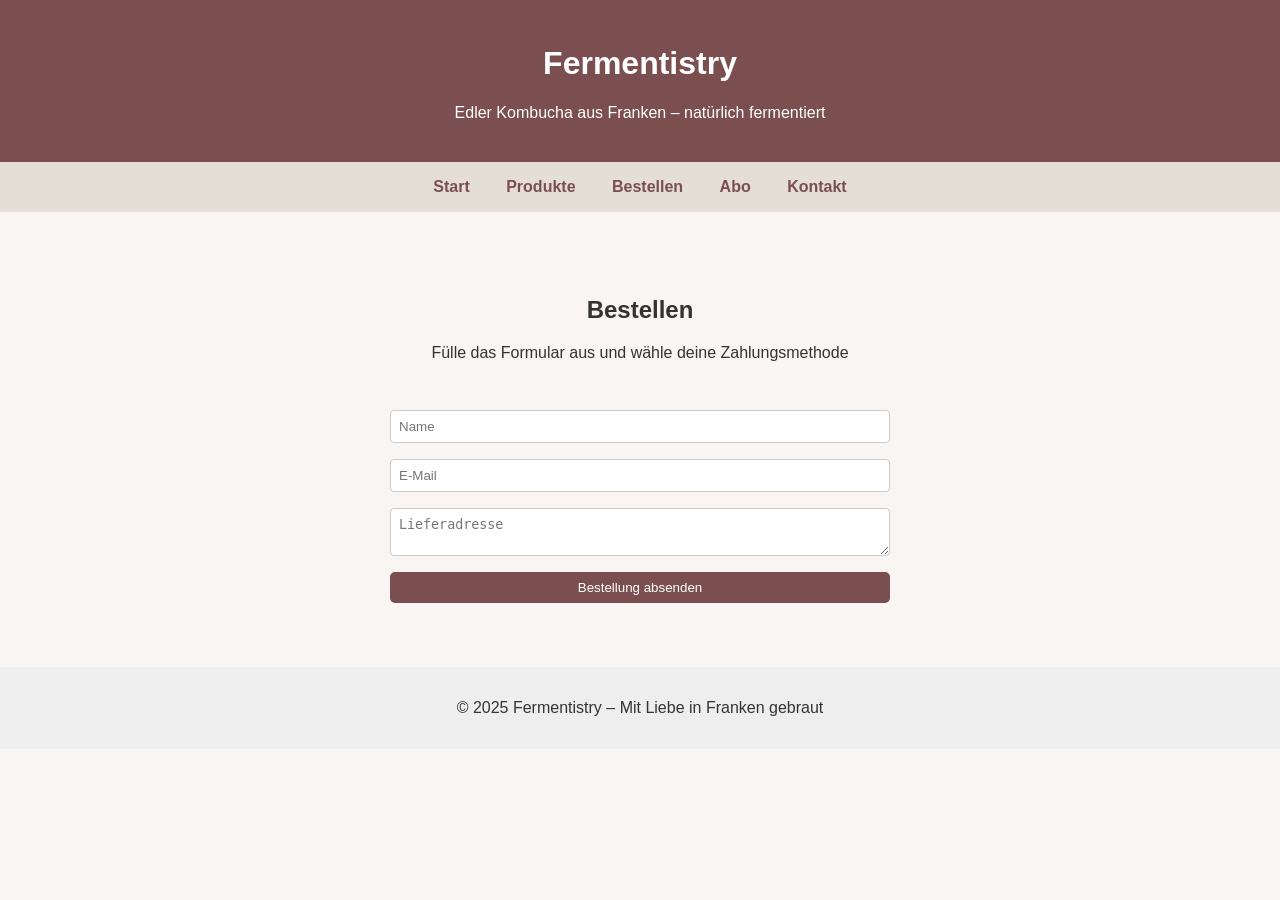
<file: bestellen.html>
<!DOCTYPE html>
<html lang="de">
<head>
  <meta charset="UTF-8">
  <meta name="viewport" content="width=device-width, initial-scale=1.0">
  <title>Fermentistry</title>
  <link rel="stylesheet" href="styles.css">
</head>
<body>
<header>
  <h1>Fermentistry</h1>
  <p>Edler Kombucha aus Franken – natürlich fermentiert</p>
</header>
<nav>
  <a href="index.html">Start</a>
  <a href="produkte.html">Produkte</a>
  <a href="bestellen.html">Bestellen</a>
  <a href="abo.html">Abo</a>
  <a href="kontakt.html">Kontakt</a>
</nav>
<main>
<section class="hero">
  <h2>Bestellen</h2>
  <p>Fülle das Formular aus und wähle deine Zahlungsmethode</p>
</section>
<form class="kontakt-formular" method="POST" action="https://formspree.io/f/YOUR_FORM_ID">
  <input type="text" name="name" placeholder="Name" required>
  <input type="email" name="email" placeholder="E-Mail" required>
  <textarea name="adresse" placeholder="Lieferadresse" required></textarea>
  <input type="hidden" id="warenkorbDaten" name="warenkorb">
  <button type="submit">Bestellung absenden</button>
</form></main>
<footer>
  <p>&copy; 2025 Fermentistry – Mit Liebe in Franken gebraut</p>
</footer>
</body>
</html>
</file>
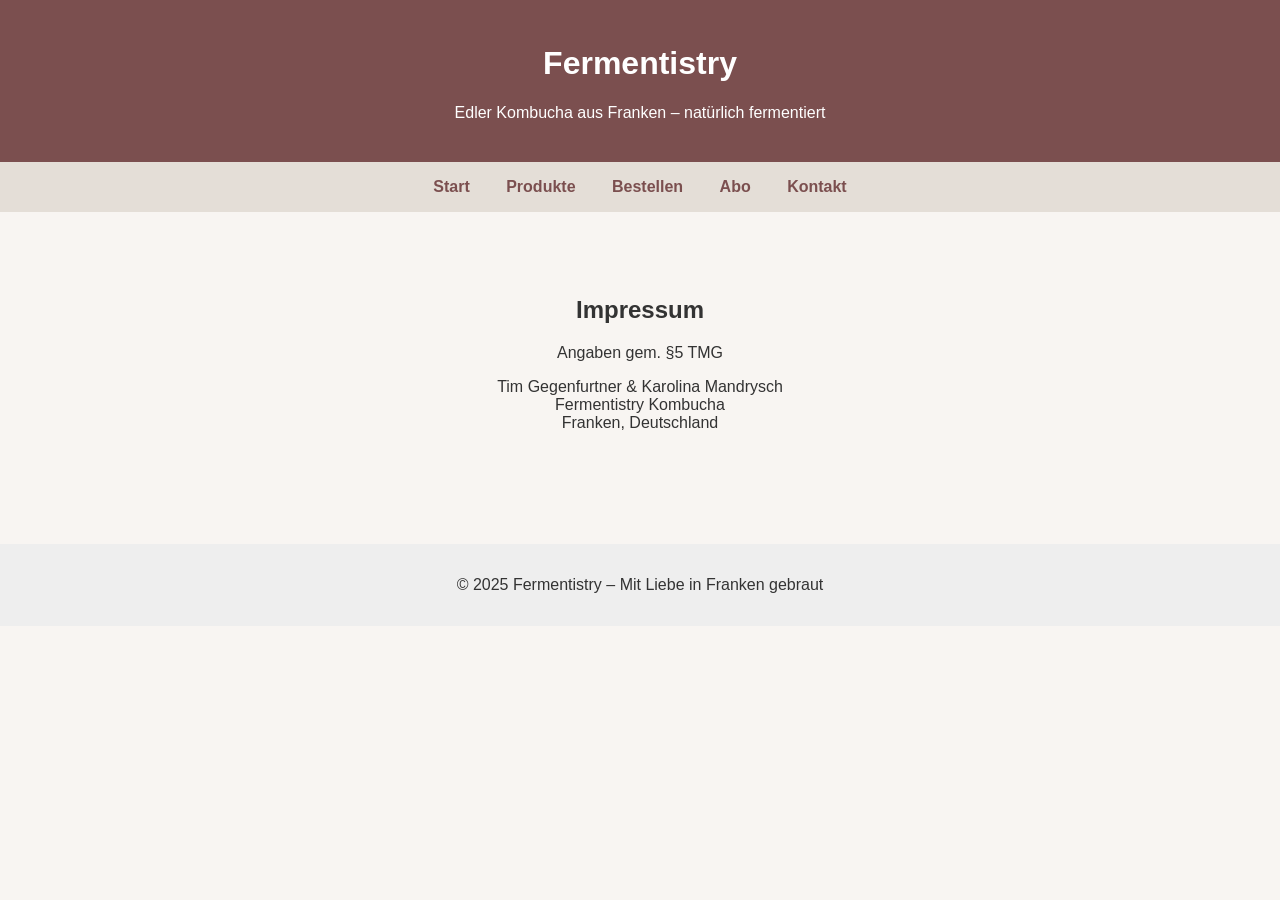
<file: impressum.html>
<!DOCTYPE html>
<html lang="de">
<head>
  <meta charset="UTF-8">
  <meta name="viewport" content="width=device-width, initial-scale=1.0">
  <title>Fermentistry</title>
  <link rel="stylesheet" href="styles.css">
</head>
<body>
<header>
  <h1>Fermentistry</h1>
  <p>Edler Kombucha aus Franken – natürlich fermentiert</p>
</header>
<nav>
  <a href="index.html">Start</a>
  <a href="produkte.html">Produkte</a>
  <a href="bestellen.html">Bestellen</a>
  <a href="abo.html">Abo</a>
  <a href="kontakt.html">Kontakt</a>
</nav>
<main>
<section class="hero">
  <h2>Impressum</h2>
  <p>Angaben gem. §5 TMG</p>
  <p>Tim Gegenfurtner & Karolina Mandrysch<br>Fermentistry Kombucha<br>Franken, Deutschland</p>
</section></main>
<footer>
  <p>&copy; 2025 Fermentistry – Mit Liebe in Franken gebraut</p>
</footer>
</body>
</html>
</file>
<file: styles.css>
body{margin:0;font-family:'Segoe UI',sans-serif;background:#f8f5f2;color:#333;}
header{background:#7b4f4f;color:#fff;padding:1.5rem;text-align:center;}
nav{background:#e4ded7;padding:1rem;text-align:center;}
nav a{margin:0 1rem;text-decoration:none;color:#7b4f4f;font-weight:bold;}
main{padding:2rem;}
.hero{text-align:center;padding:2rem 1rem;}
.features{display:flex;flex-wrap:wrap;justify-content:center;gap:2rem;}
.card{background:#fff;border:1px solid #ddd;border-radius:10px;padding:1.5rem;max-width:300px;text-align:center;box-shadow:0 2px 5px rgba(0,0,0,0.05);}
.card a{display:inline-block;margin-top:1rem;background:#7b4f4f;color:#fff;padding:0.5rem 1rem;border-radius:5px;text-decoration:none;}
footer{text-align:center;background:#eee;padding:1rem;margin-top:2rem;}
.kontakt-formular{display:flex;flex-direction:column;gap:1rem;max-width:500px;margin:auto;}
.kontakt-formular input,.kontakt-formular textarea{padding:0.5rem;border-radius:4px;border:1px solid #ccc;}
.kontakt-formular button{background:#7b4f4f;color:#fff;border:none;padding:0.5rem;border-radius:5px;cursor:pointer;}
</file>
